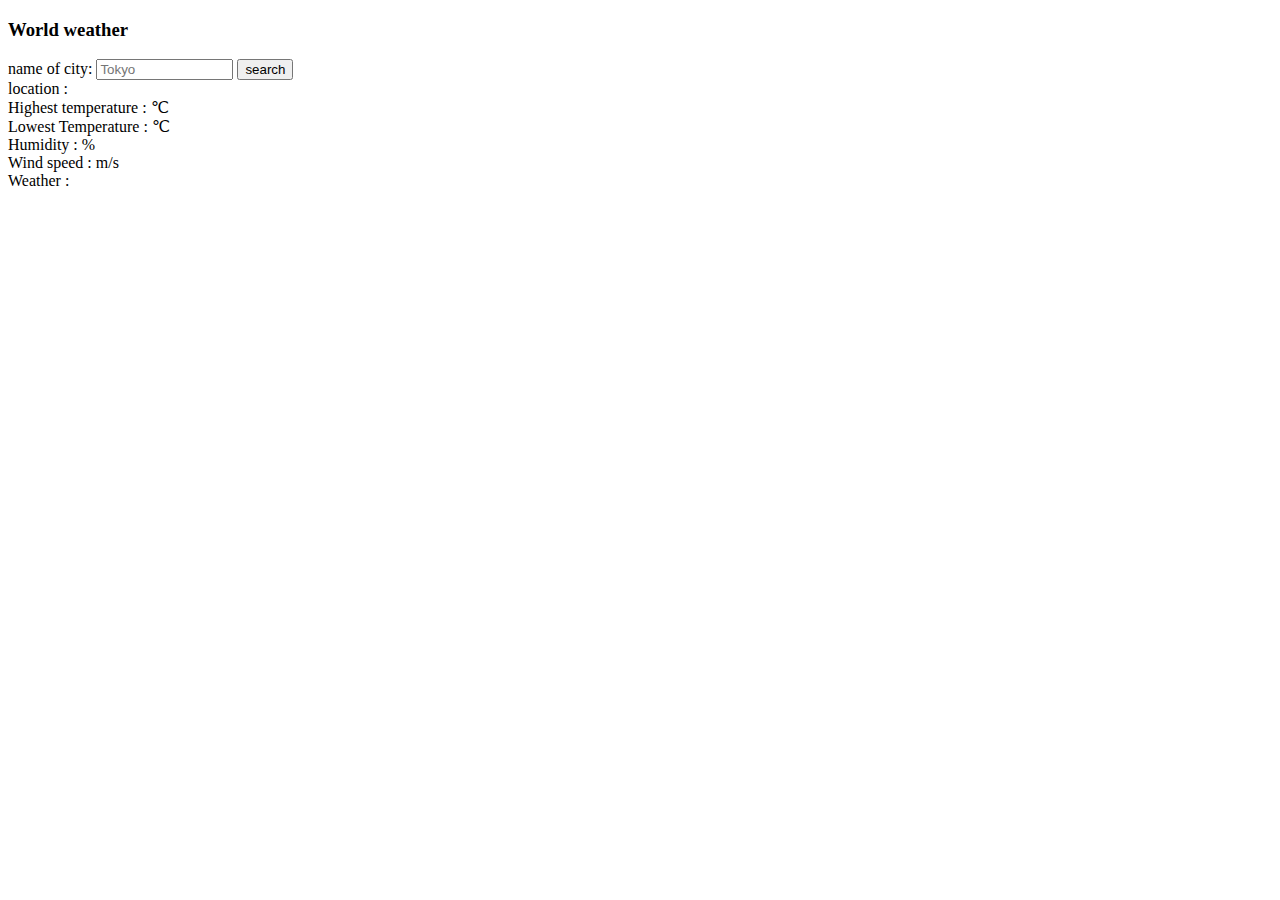
<file: StudyJS/Ajax-Lesson/index.html>
<!DOCTYPE html>
<html>
  <head>
    <meta charaset="utf-8" />
    <title>World weather</title>
  </head>
  <body>
  <h3>World weather</h3>
    <label>name of city:</label>
    <input id="cityname" type="text" size="14" maxlength="14" placeholder="Tokyo">
    <button id="btn">search</button><br>
    <span>location :</span>
    <span id="place"></span><br>
    <span>Highest temperature :</span>
    <span id="temp_max"></span>
    <span>℃</span><br>
    <span>Lowest Temperature :</span>
    <span id="temp_min"></span>
    <span>℃</span><br>
    <span>Humidity :</span>
    <span id="humidity"></span>
    <span>%</span><br>
    <span>Wind speed :</span>
    <span id="speed"></span>
    <span>m/s</span><br>
    <span>Weather :</span>
    <span id="weather"></span>
    <div id="icon"><img id="img"></div>
    <script src="jquery.min.js"></script>
    <script src="script.js"></script>
  </body>
</html>
</file>
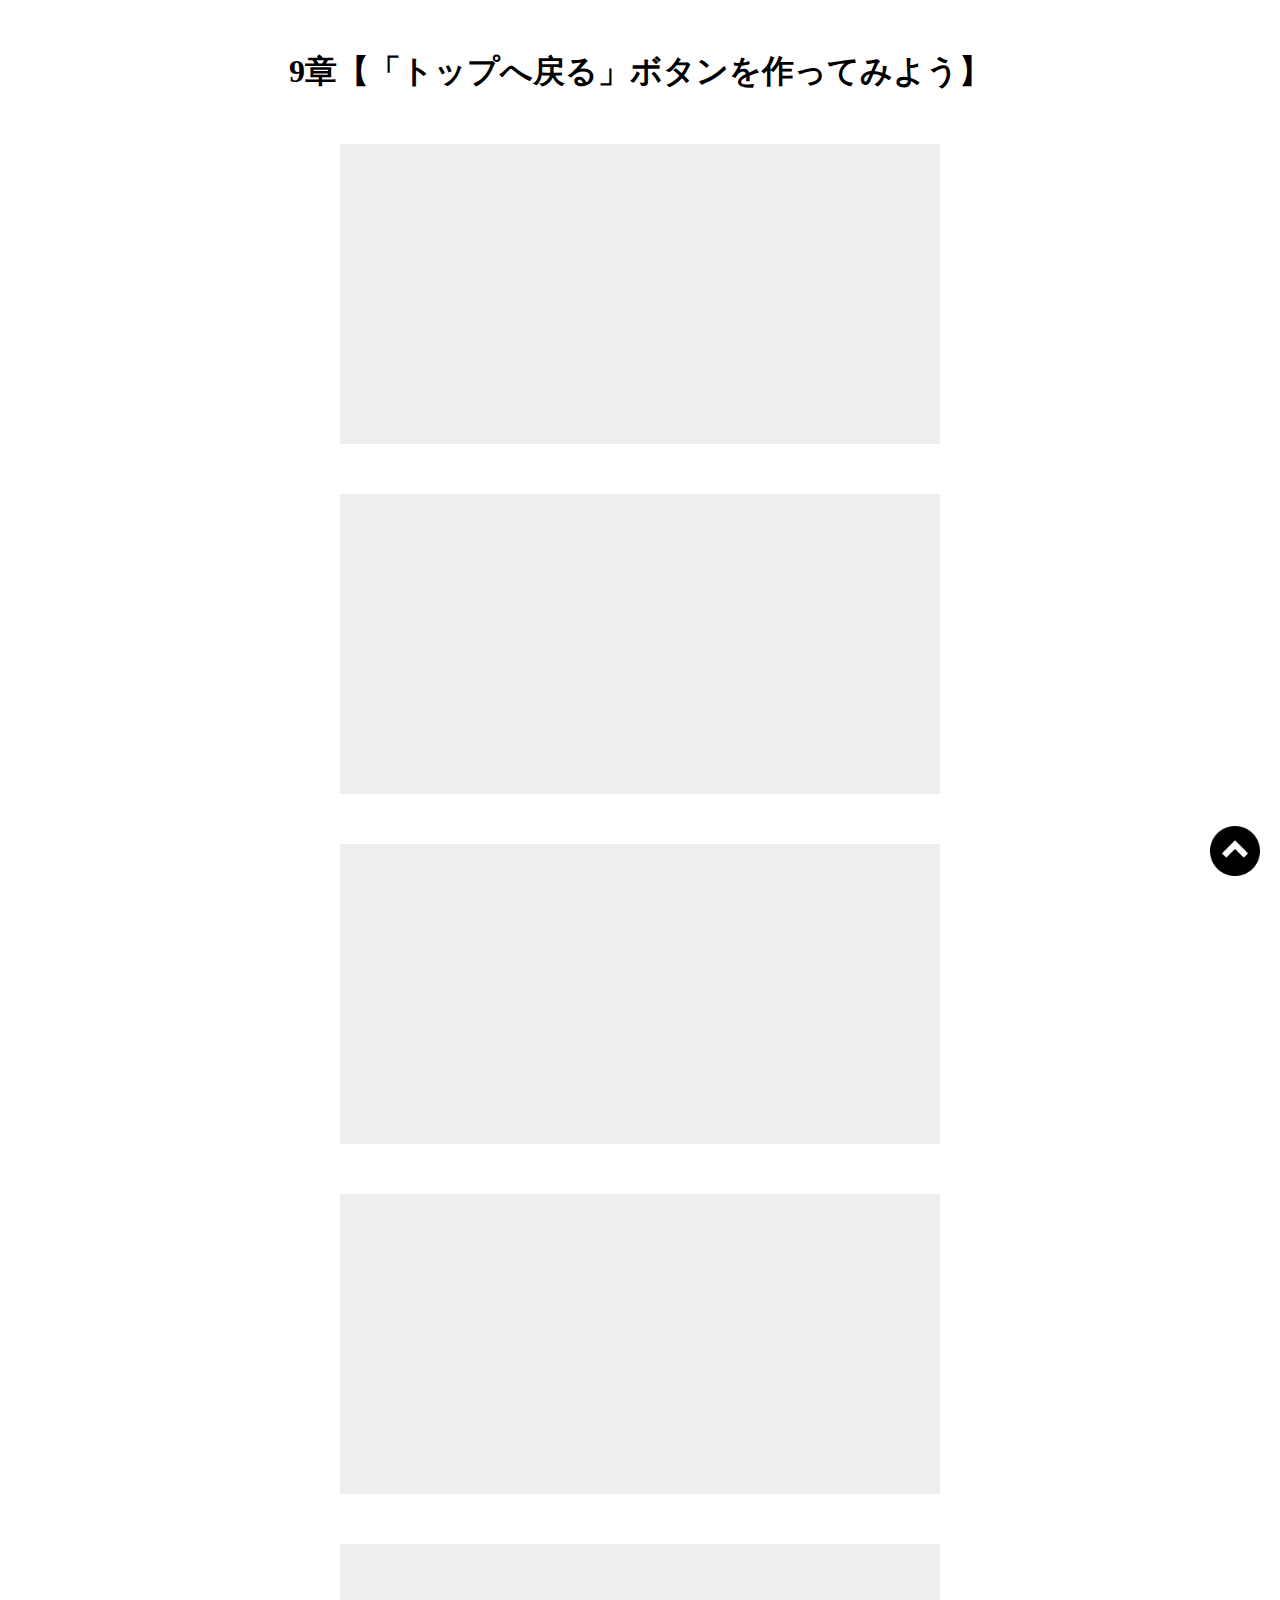
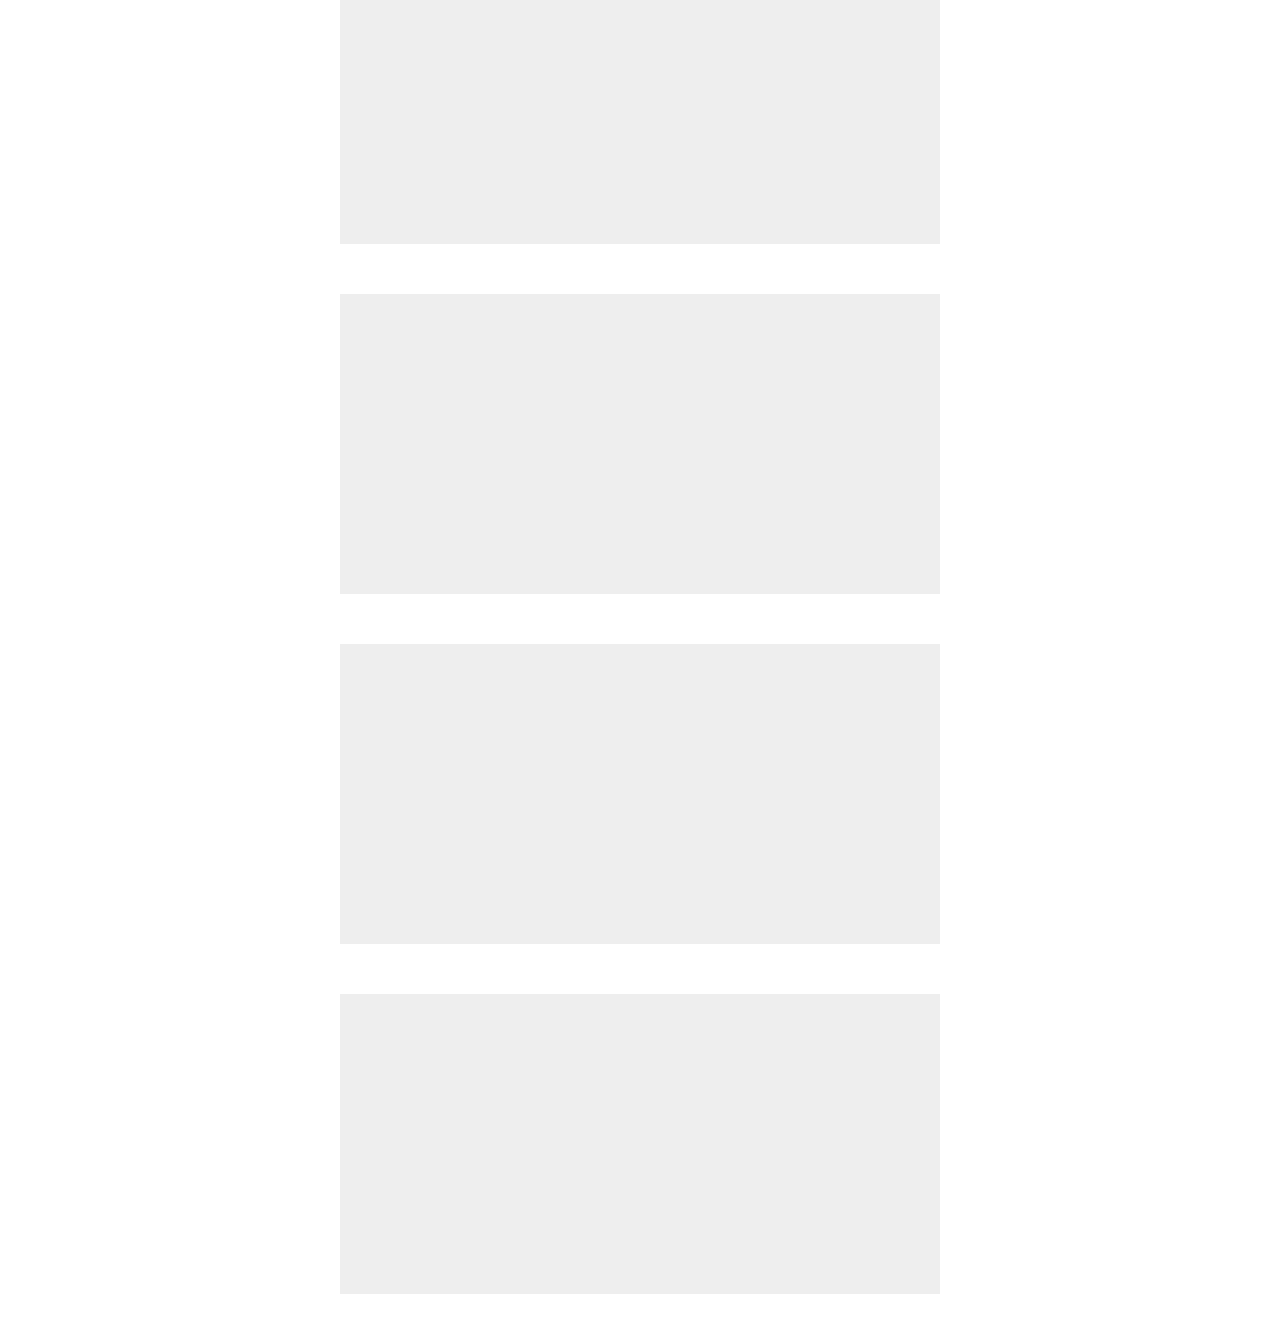
<file: StudyJS/PageTopLesson/index.html>
<!DOCTYPE html>
  <html lang="ja">
  <head>
    <meta charset="utf-8">
    <meta http^equiv="X-UA-Compatible" content="IE=edge">
    <title>9章【「トップへ戻る」ボタンを作ってみよう】</title>
    <meta name="viewport" content="width=device-width">
    <link rel="stylesheet" href="css/style.css" media="all">
  </head>
  <body>
    <h1>9章【「トップへ戻る」ボタンを作ってみよう】</h1>

    <div class="box"></div>
    <div class="box"></div>
    <div class="box"></div>
    <div class="box"></div>
    <div class="box"></div>
    <div class="box"></div>
    <div class="box"></div>
    <div class="box"></div>

    <span id="back">
      <a href="#">
        <img src="img/arrow.png" alt="">
      </a>
    </span>

    <script type="text/javascript" src="js/jquery.min.js"></script>
    <script type="text/javascript" src="js/script.js"></script>
  </body>
  </html>
</file>
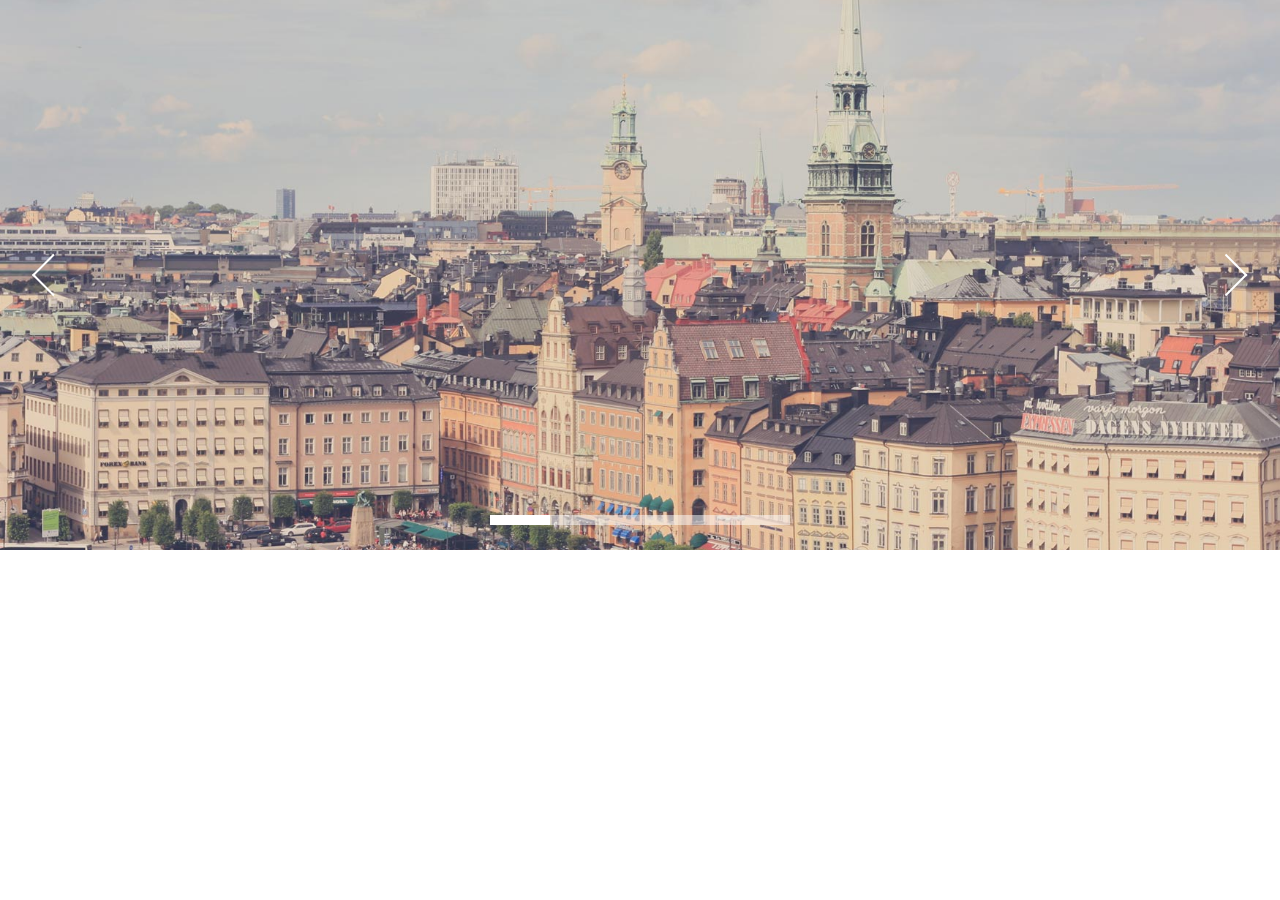
<file: StudyJS/SlideShow-Lesson/index.html>
<!DOCTYPE html>
<html lang="ja">
<head>
  <meta charset="UTF-8">
  <link rel="stylesheet" href="css/skippr.css">
  <link rel="stylesheet" href="css/style.css">
  <title>skippr導入</title>
</head>
<body>

  <div class="container">
    <div class="theTarget">
      <div style="background-image: url(img/test1.jpg)"></div>
      <div style="background-image: url(img/test2.jpg)"></div>
      <div style="background-image: url(img/test3.jpg)"></div>
      <div style="background-image: url(img/test4.jpg)"></div>
      <div style="background-image: url(img/test5.jpg)"></div>
    </div>
  </div>

  <script src="js/jquery.min.js"></script>
  <script src="js/skippr.min.js"></script>
  <script src="js/script.js"></script>
</body>
</html>
</file>
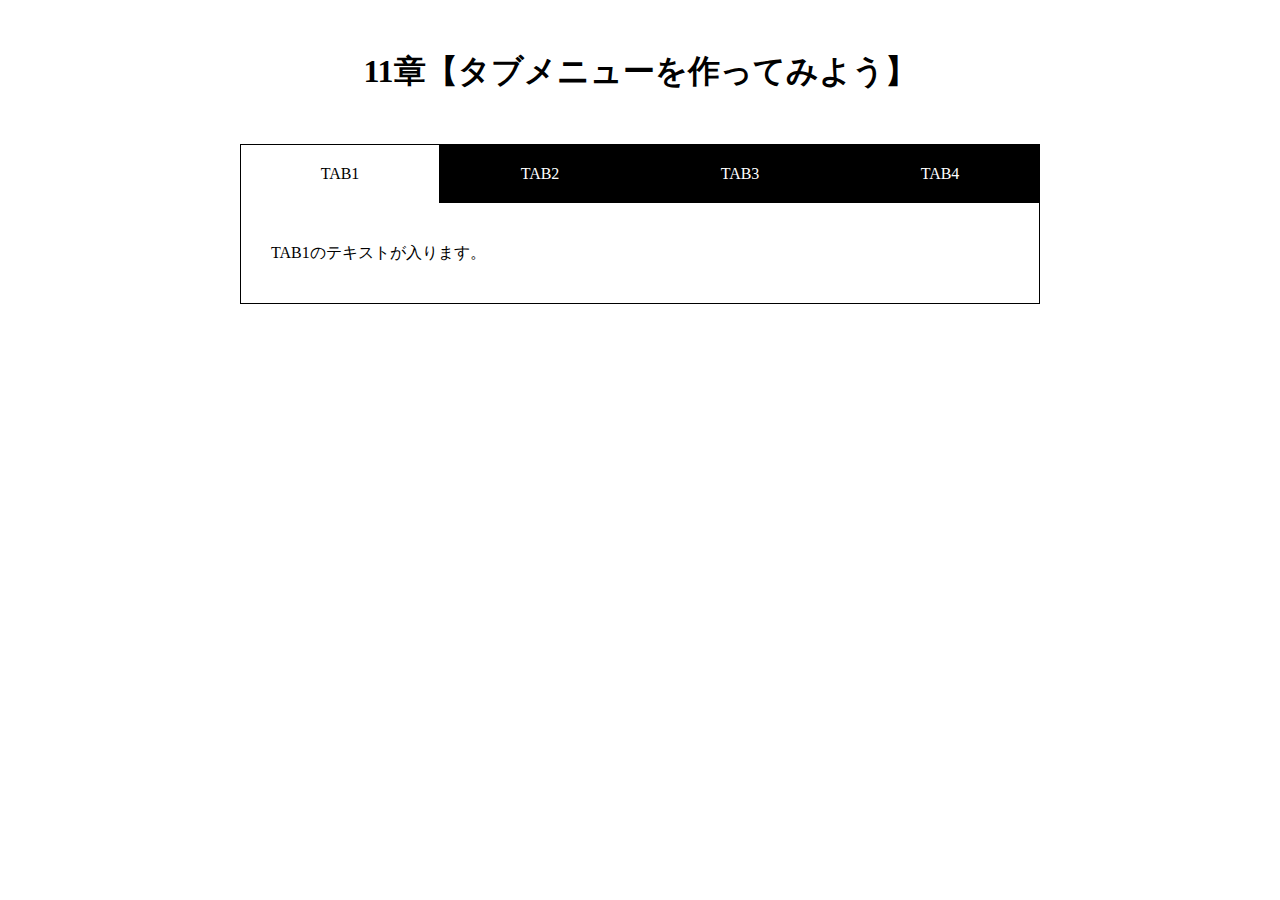
<file: StudyJS/Tabbar-Lesson/index.html>
<!DOCTYPE html>
<html lang="ja">
<head>
  <meta charset="utf8">
  <meta http-equiv="X-UA-Compatible" content="IE=edge">
  <title>11章【タブメニューを作ってみよう】</title>
  <meta name="viewport" content="width=device-width">
  <link rel="stylesheet" href="css/style.css" media="all">
</head>
<body>
  <h1>11章【タブメニューを作ってみよう】</h1>

  <div class="wrap">
    <ul id="tab-menu" class="clearfix">
      <li><a href="#tab1" class="active">TAB1</a></li>
      <li><a href="#tab2" class="">TAB2</a></li>
      <li><a href="#tab3" class="">TAB3</a></li>
      <li><a href="#tab4" class="">TAB4</a></li>
    </ul>

    <div id="tab-contents" class="clearfix">
      <div id="tab1" class="tab">
        <p>TAB1のテキストが入ります。</p>
      </div>

      <div id="tab2" class="tab">
        <p>TAB2のテキストが入ります。TAB２のテキストが入ります。</p>
      </div>

      <div id="tab3" class="tab">
        <p>TAB3のテキストが入ります。TAB３のテキストが入ります。TAB3のテキストが入ります。</p>
      </div>

      <div id="tab4" class="tab">
        <p>TAB4のテキストが入ります。TAB4のテキストが入ります。TAB4のテキストが入ります。TAB4のテキストが入ります。</p>
      </div>
    </div>
  </div>
  <script type="text/javascript" src="js/jquery.min.js"></script>
  <script type="text/javascript" src="js/script.js"></script>
</body>
</html>
</file>
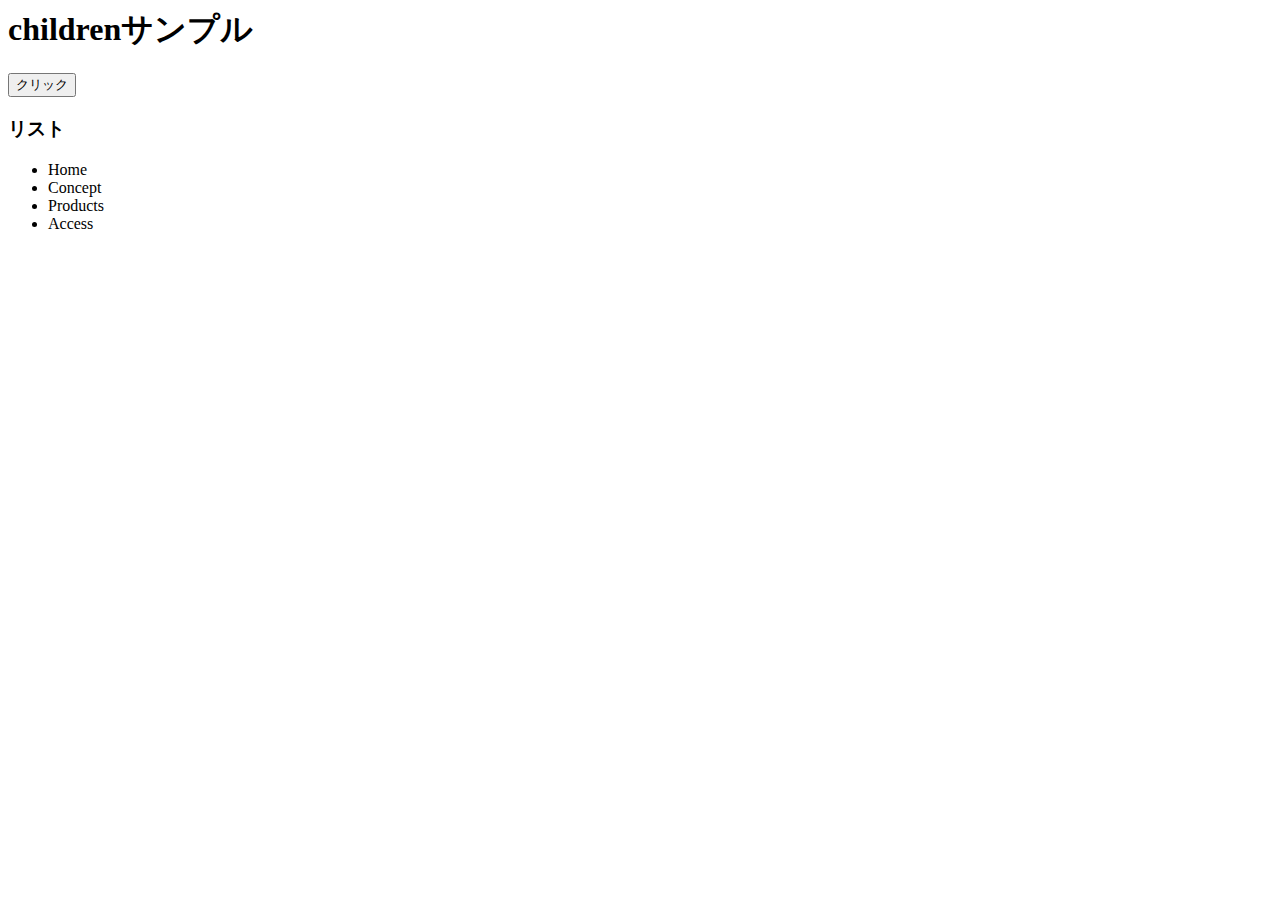
<file: StudyJS/jQuerylesson/about.html>
<!-- <html>
  <head>
    <meta charset="utf-8">
    <link rel="stylesheet" href="app.css">
  </head>
  <body>
    <div class="box">
      <div class="box1 bg1"></div>
      <div class="box1 bg2"></div>
      <div class="box1 bg3"></div>
      <div class="box1 bg4"></div>
    </div>
    <script src="jquery.min.js"></script>
    <script src="app7.js"></script>
  </body>
</html> -->

<html>
  <head>
    <meta charset="utf-8">
    <link rel="stylesheet" href="app.css">
  </head>
  <body>
    <h1>childrenサンプル</h1>
    <button>クリック</button>
    <h3>リスト</h3>
    <ul>
      <li>Home</li>
      <li>Concept</li>
      <li>Products</li>
      <li>Access</li>
    </ul>
  <script src="jquery.min.js"></script>
  <script src="app7.js"></script>
  </body>
</html>
</file>
<file: StudyJS/PageTopLesson/css/style.css>
@charset "UTF-8";

* {
  margin: 0;
  padding: 0;
  box-sizing: border-box;
}

h1 {
  text-align: center;
  margin: 50px 0;
}

.box {
  height: 300px;
  width: 600px;
  margin: 0 auto 50px;
  background-color: #eee;
}

#back {
  position: fixed;
  right: 20px;
  bottom: 20px;
}

#back img {
  width: 50px;
}
</file>
<file: StudyJS/SlideShow-Lesson/css/skippr.css>
.skippr{width:100%;height:100%;position:relative;overflow:hidden}.skippr>div{position:absolute;width:100%;height:100%;background-size:cover;background-position:50% 62.5%}.skippr>img{position:absolute;top:50%;left:50%;-webkit-transform:translate(-50%, -50%);-moz-transform:translate(-50%, -50%);-ms-transform:translate(-50%, -50%);transform:translate(-50%, -50%);width:100%;min-height:100%}.skippr-nav-container{position:absolute;left:50%;-webkit-transform:translate(-50%, 0);transform:translate(-50%, 0);-moz-transform:translate(-50%, 0);-ms-transform:translate(-50%, 0);bottom:25px;overflow:auto;z-index:999}.skippr-nav-element{cursor:pointer;float:left;background-color:rgba(255,255,255,0.5);-webkit-transition:all .25s linear;transition:all .25s linear}.skippr-nav-element-bubble{width:12px;height:12px;border-radius:50%;margin:0 4px}.skippr-nav-element-block{width:60px;height:10px}.skippr-nav-element:hover,.skippr-nav-element-active{background-color:#fff}.skippr-arrow{position:absolute;z-index:999;top:50%;-webkit-transform:translate(0%, -50%);-moz-transform:translate(0%, -50%);-ms-transform:translate(0%, -50%);transform:translate(0%, -50%);width:30px;height:30px;transform-origin:center center;-webkit-transform-origin:top left;cursor:pointer}.skippr-previous{left:2.5%;-webkit-transform:rotate(-45deg);transform:rotate(-45deg);border-top:2px solid white;border-left:2px solid white}.skippr-next{right:3.5%;-webkit-transform:rotate(-45deg);transform:rotate(-45deg);border-bottom:2px solid white;border-right:2px solid white}
/*# sourceMappingURL=skippr.css.map */
</file>
<file: StudyJS/SlideShow-Lesson/css/style.css>
*{
  margin: 0;
  padding: 0;
  box-sizing: border-box;
}

.container {
  height: 550px;
}
</file>
<file: StudyJS/Tabbar-Lesson/css/style.css>
@charset "UTF-8";

* {
  margin: 0;
  padding: 0;
  box-sizing: border-box;
}

h1{
  text-align: center;
  margin: 50px 0;
}

.wrap{
  width: 90%;
  max-width: 800px;
  margin: 0 auto;
}

.clearfix:after{
  content:"";
  clear: both;
  display: block;
}

#tab-menu li {
  float: left;
  list-style-type: none;
  width: 25%;
}

#tab-menu a {
  color: #fff;
  text-decoration: none;
  display: block;
  padding: 20px;
  text-align: center;
  background: #000;
  border: 1px solid #000;
  border-bottom: none;
}

#tab-menu .active {
  background: #fff;
  color: #000;
}

#tab-contents .tab {
  padding: 30px;
  background: #fff;
  border: 1px solid #000;
  border-top: none;
}

#tab-contents p{
  color:#000;
  line-height: 2.5;
}
</file>
<file: StudyJS/jQuerylesson/app.css>
.box1 {
  /* display: none; */
  background-color: #FF0000;
  height: 200px;
  width: 200px;
  float: left;
}

/* .box1-ext {
  border: 10px solid black;
} */

.bg1 {
  background-color: #FFAAAA;
}
.bg2 {
  background-color: #FFbbbb;
}
.bg3 {
  background-color: #FFCCCC;
}
.bg4 {
  background-color: #FFdddd;
}
</file>
